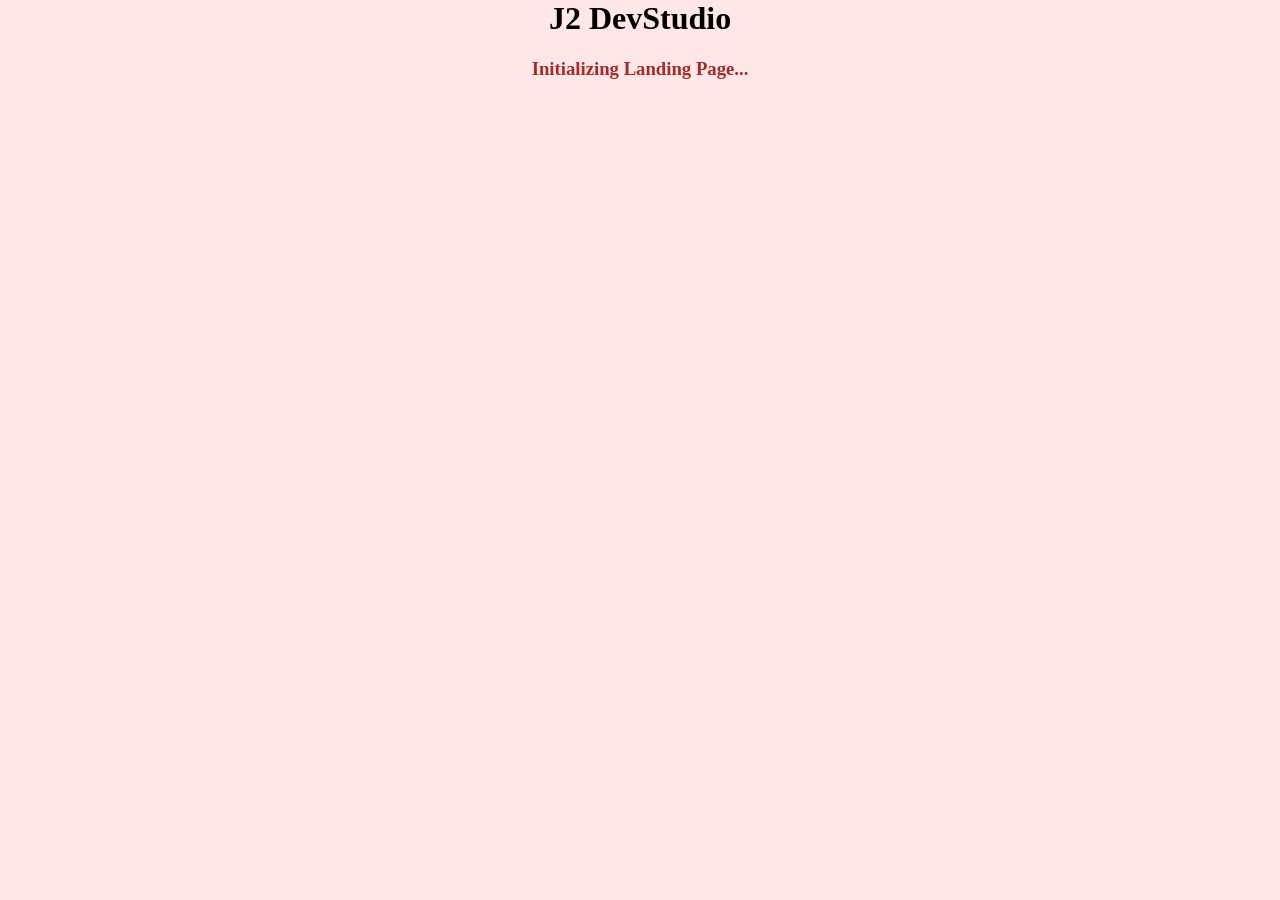
<file: index.html>
<html lang="en">
<head>
    <meta charset="UTF-8">
    <meta http-equiv="X-UA-Compatible" content="IE=edge">
    <meta name="viewport" content="width=<device-width>, initial-scale=1.0">
    <title>J2 DevStudio - Portfolio</title>
    <link rel="stylesheet" href="main.css">
</head>
<body>
    <div></div>
    <h1>J2 DevStudio</h1>
    <h3>Initializing Landing Page...</h3>
</body>
</html>
</file>
<file: main.css>
body {
    margin: 0;
    background: rgb(255, 231, 231);
    text-align: center;
}

h3 {
    color: brown;
}
</file>
